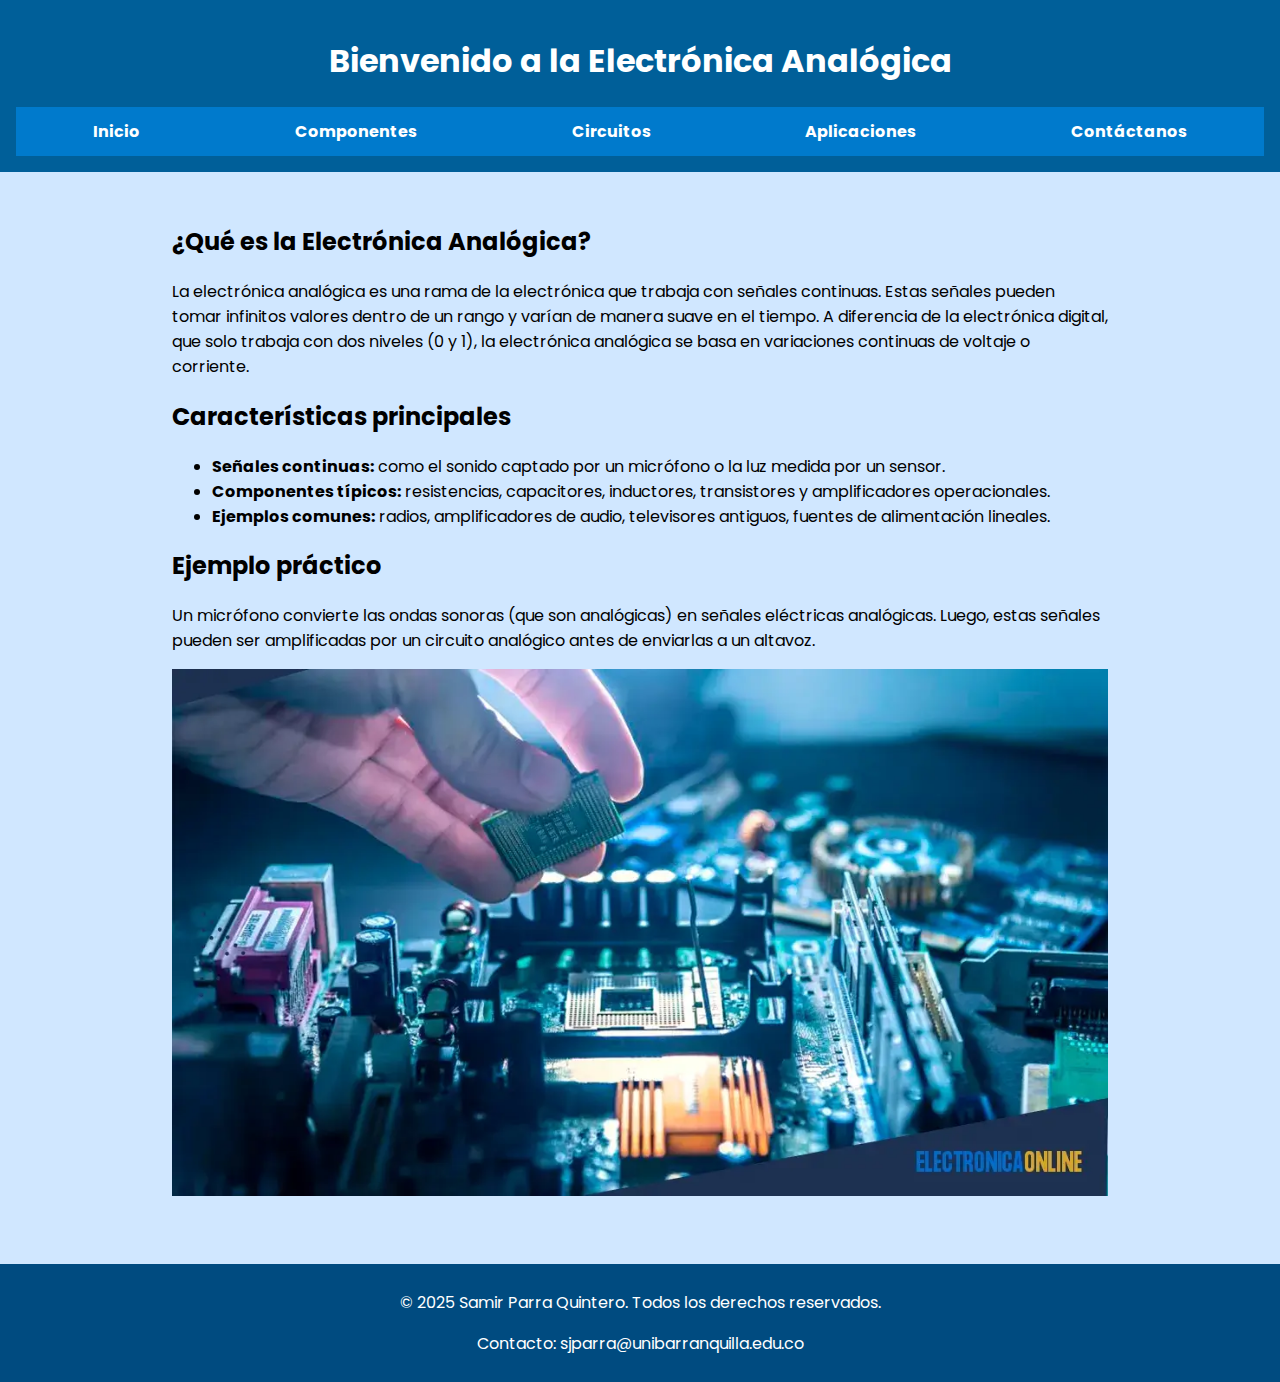
<file: index.html>
<!DOCTYPE html>
<html lang="es">
<head>
  <meta charset="UTF-8">
  <link href="https://fonts.googleapis.com/css2?family=Poppins:wght@300;400;700&display=swap" rel="stylesheet">
  <meta name="viewport" content="width=device-width, initial-scale=1.0">
  <title>Electrónica Analógica</title>
  <link rel="stylesheet" href="styles.css">
</head>
<body>
  <header>
    <h1>Bienvenido a la Electrónica Analógica</h1>
    <nav>
      <ul>
        <li><a href="index.html">Inicio</a></li>
        <li><a href="componentes.html">Componentes</a></li>
        <li><a href="circuitos.html">Circuitos</a></li>
        <li><a href="aplicaciones.html">Aplicaciones</a></li>
        <li><a href="contacto.html">Contáctanos</a></li>
      </ul>
    </nav>
  </header>
  <main>
    <h2>¿Qué es la Electrónica Analógica?</h2>
    <p>La electrónica analógica es una rama de la electrónica que trabaja con señales continuas. Estas señales pueden tomar infinitos valores dentro de un rango y varían de manera suave en el tiempo. A diferencia de la electrónica digital, que solo trabaja con dos niveles (0 y 1), la electrónica analógica se basa en variaciones continuas de voltaje o corriente.</p>

    <h2>Características principales</h2>
    <ul>
      <li><strong>Señales continuas:</strong> como el sonido captado por un micrófono o la luz medida por un sensor.</li>
      <li><strong>Componentes típicos:</strong> resistencias, capacitores, inductores, transistores y amplificadores operacionales.</li>
      <li><strong>Ejemplos comunes:</strong> radios, amplificadores de audio, televisores antiguos, fuentes de alimentación lineales.</li>
    </ul>

    <h2>Ejemplo práctico</h2>
    <p>Un micrófono convierte las ondas sonoras (que son analógicas) en señales eléctricas analógicas. Luego, estas señales pueden ser amplificadas por un circuito analógico antes de enviarlas a un altavoz.</p>

    <img src="imagenes/Electronica-Analogica.webp" alt="Circuito analógico">
  </main>
</body>

<footer>
  <p>&copy; 2025 Samir Parra Quintero. Todos los derechos reservados.</p>
  <p>Contacto: sjparra@unibarranquilla.edu.co</p>
</footer>

</html>
</file>
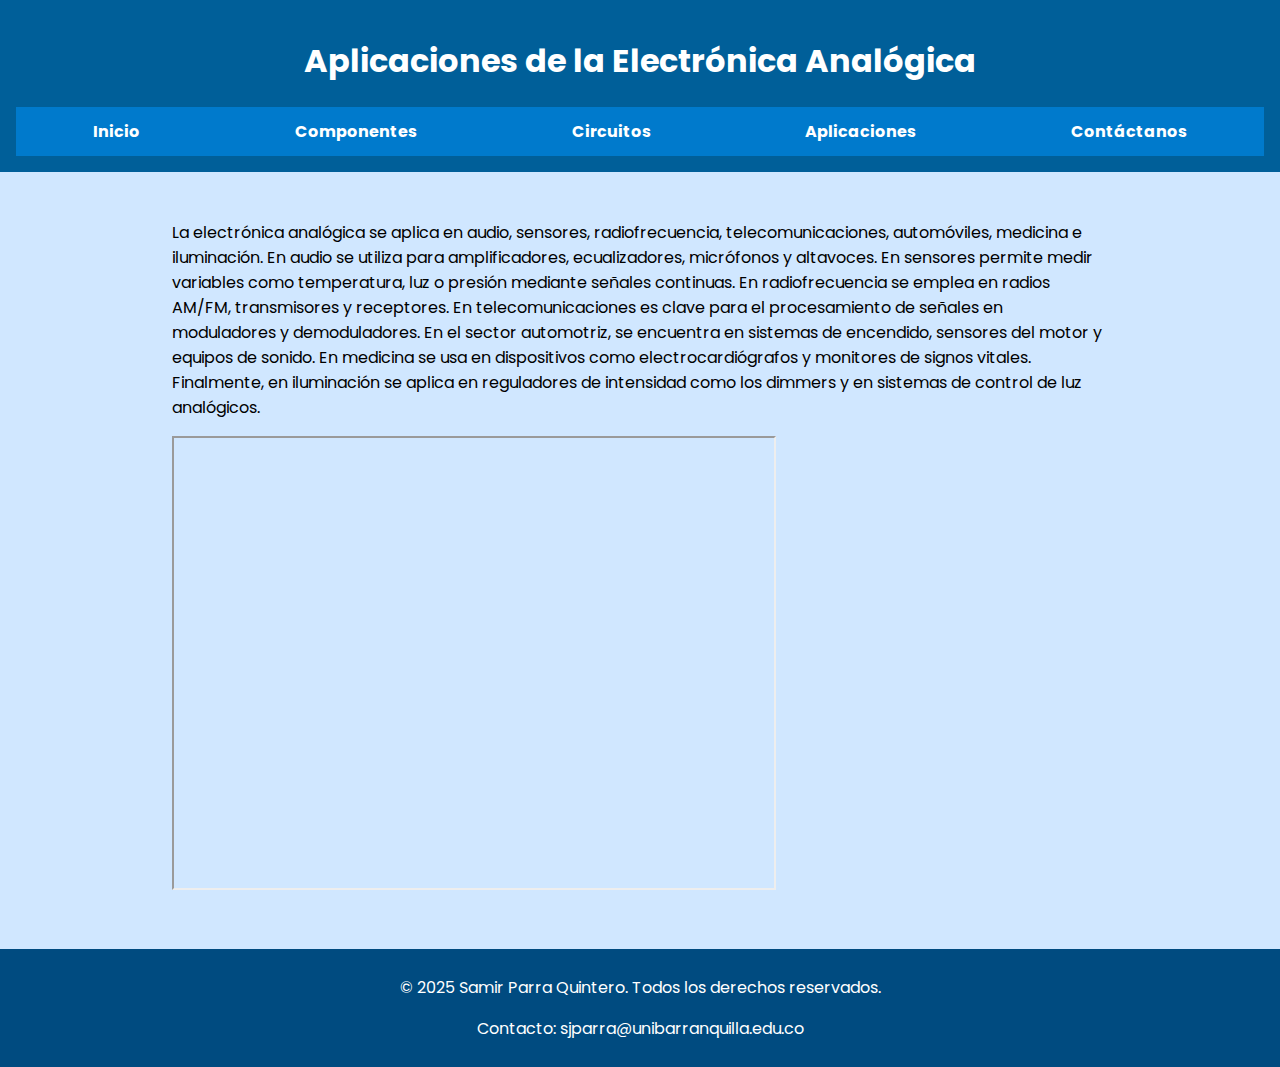
<file: aplicaciones.html>
<!DOCTYPE html>
<html lang="es">
<head>
  <meta charset="UTF-8">
  <title>Aplicaciones</title>
  <link href="https://fonts.googleapis.com/css2?family=Poppins:wght@300;400;700&display=swap" rel="stylesheet">
  <meta name="viewport" content="width=device-width, initial-scale=1.0">
  <link rel="stylesheet" href="styles.css">
</head>
<body>
  <header>
    <h1>Aplicaciones de la Electrónica Analógica</h1>
    <nav>
      <ul>
        <li><a href="index.html">Inicio</a></li>
        <li><a href="componentes.html">Componentes</a></li>
        <li><a href="circuitos.html">Circuitos</a></li>
        <li><a href="aplicaciones.html">Aplicaciones</a></li>
        <li><a href="contacto.html">Contáctanos</a></li>
      </ul>
    </nav>
  </header>
  <main>
    <p>La electrónica analógica se aplica en audio, sensores, radiofrecuencia, telecomunicaciones, automóviles, medicina e iluminación. En audio se utiliza para amplificadores, ecualizadores, micrófonos y altavoces. En sensores permite medir variables como temperatura, luz o presión mediante señales continuas. En radiofrecuencia se emplea en radios AM/FM, transmisores y receptores. En telecomunicaciones es clave para el procesamiento de señales en moduladores y demoduladores. En el sector automotriz, se encuentra en sistemas de encendido, sensores del motor y equipos de sonido. En medicina se usa en dispositivos como electrocardiógrafos y monitores de signos vitales. Finalmente, en iluminación se aplica en reguladores de intensidad como los dimmers y en sistemas de control de luz analógicos.</p>
    <iframe src="https://www.google.com/maps/embed?pb=!1m18..." width="600" height="450"></iframe>
  </main>
</body>

<footer>
  <p>&copy; 2025 Samir Parra Quintero. Todos los derechos reservados.</p>
  <p>Contacto: sjparra@unibarranquilla.edu.co</p>
</footer>

</html>
</file>
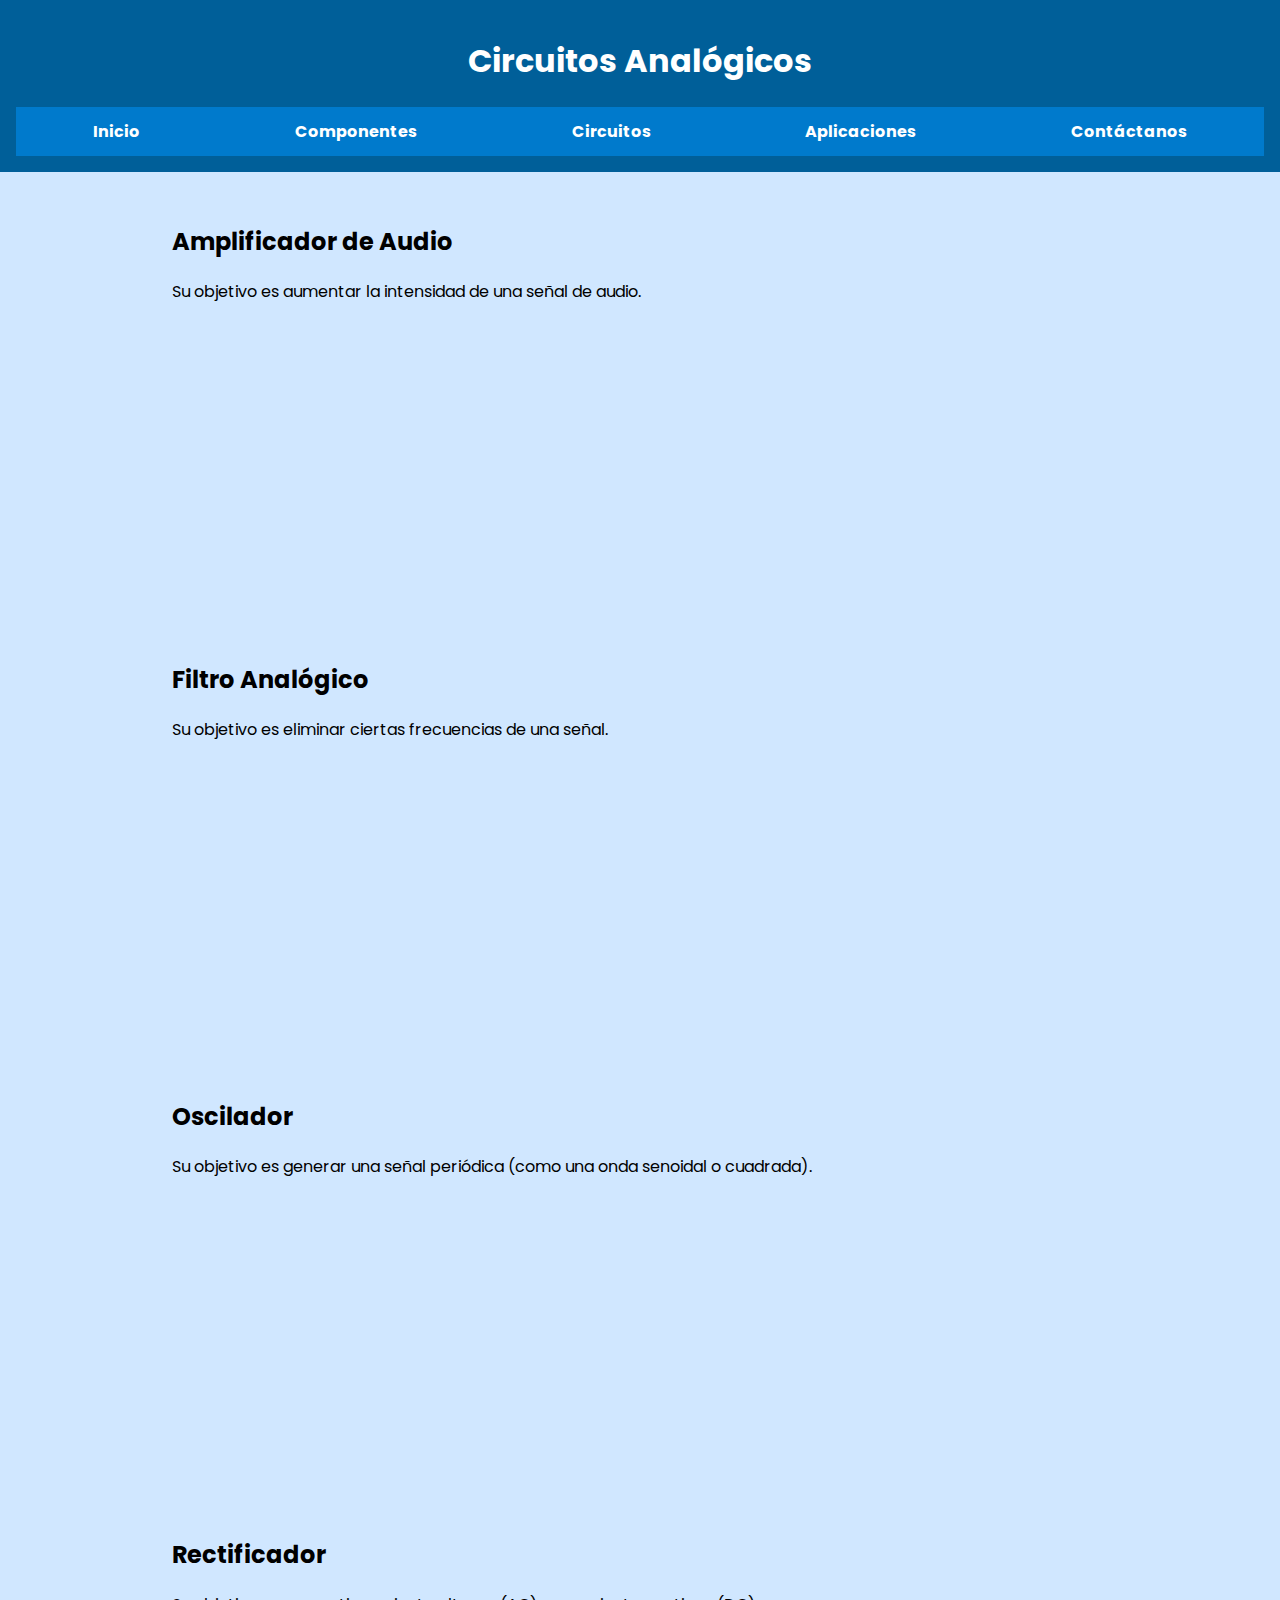
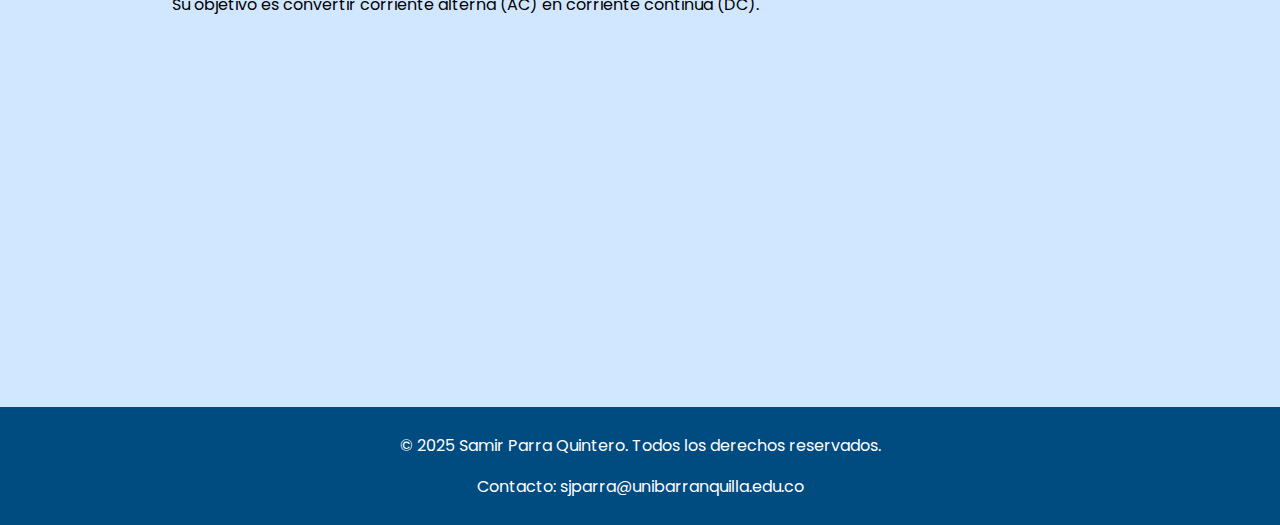
<file: circuitos.html>
<!DOCTYPE html>
<html lang="es">
<head>
  <meta charset="UTF-8">
  <title>Circuitos Analógicos</title>
  <link href="https://fonts.googleapis.com/css2?family=Poppins:wght@300;400;700&display=swap" rel="stylesheet">
  <meta name="viewport" content="width=device-width, initial-scale=1.0">
  <link rel="stylesheet" href="styles.css">
</head>
<body>
  <header>
    <h1>Circuitos Analógicos</h1>
    <nav>
      <ul>
        <li><a href="index.html">Inicio</a></li>
        <li><a href="componentes.html">Componentes</a></li>
        <li><a href="circuitos.html">Circuitos</a></li>
        <li><a href="aplicaciones.html">Aplicaciones</a></li>
        <li><a href="contacto.html">Contáctanos</a></li>
      </ul>
    </nav>
  </header>
  <main>
    <h2>Amplificador de Audio</h2>
    <p>Su objetivo es aumentar la intensidad de una señal de audio.</p>
    <iframe width="560" height="315" src="https://www.youtube.com/embed/YxyG0IOHXVc?si=5xXuYfu6G_Tf5qoy" frameborder="0" allowfullscreen></iframe>

    <h2>Filtro Analógico</h2>
    <p>Su objetivo es eliminar ciertas frecuencias de una señal.</p>
    <iframe width="560" height="315" src="https://www.youtube.com/embed/AUK_Ukd_SPY?si=1zxSsq6Kq2hzC-wJ" frameborder="0" allowfullscreen></iframe>

    <h2>Oscilador</h2>
    <p>Su objetivo es generar una señal periódica (como una onda senoidal o cuadrada).</p>
    <iframe width="560" height="315" src="https://www.youtube.com/embed/bCyMlpkD-9Y?si=NLlJMZgQX1vQTu9R" frameborder="0" allowfullscreen></iframe>

    <h2>Rectificador</h2>
    <p>Su objetivo es convertir corriente alterna (AC) en corriente continua (DC).</p>
    <iframe width="560" height="315" src="https://www.youtube.com/embed/17V1GDNYcVY" frameborder="0" allowfullscreen></iframe>

  </main>
</body>

<footer>
  <p>&copy; 2025 Samir Parra Quintero. Todos los derechos reservados.</p>
  <p>Contacto: sjparra@unibarranquilla.edu.co</p>
</footer>

</html>
</file>
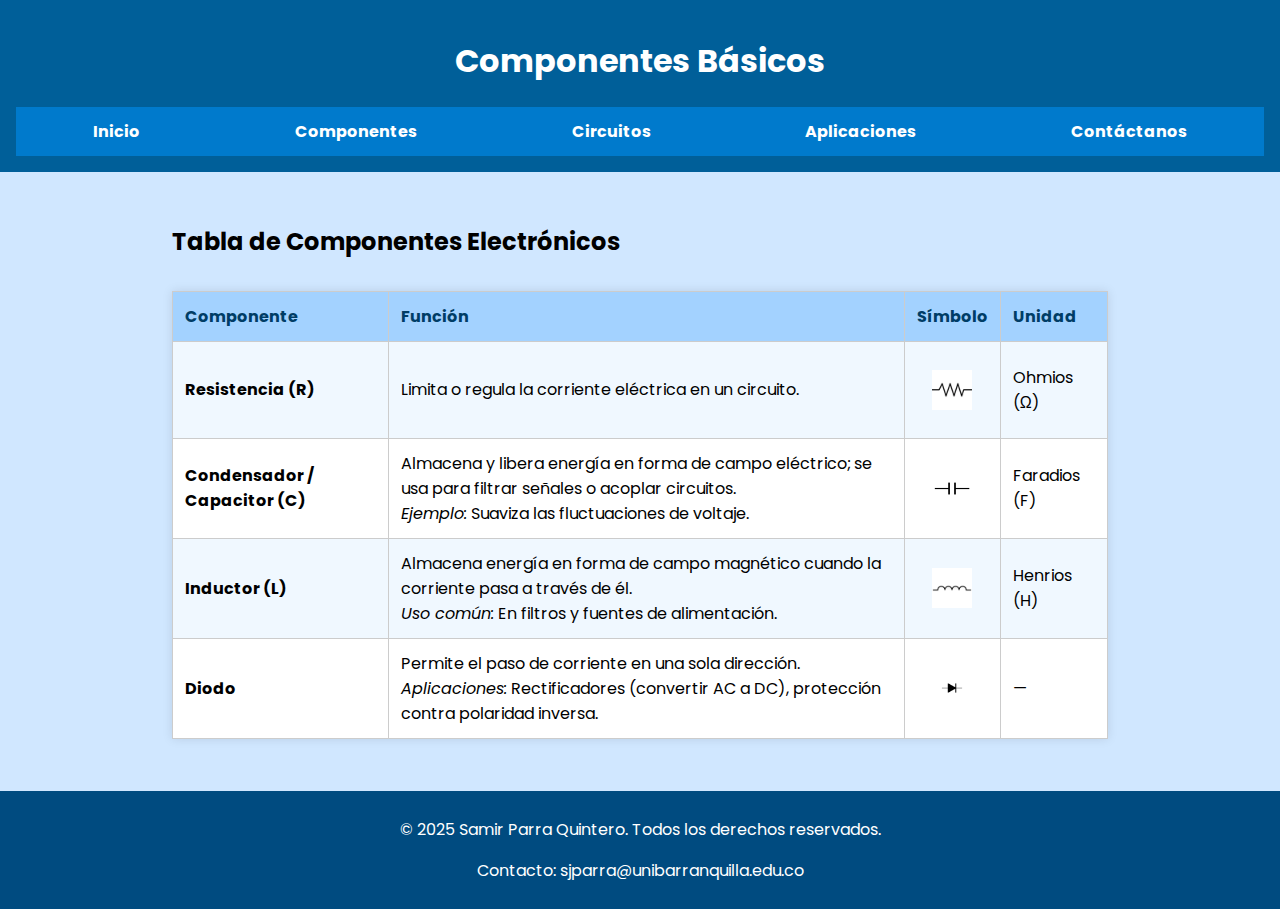
<file: componentes.html>
<!DOCTYPE html>
<html lang="es">
<head>
  <meta charset="UTF-8">
  <title>Componentes Básicos</title>
  <link href="https://fonts.googleapis.com/css2?family=Poppins:wght@300;400;700&display=swap" rel="stylesheet">
  <meta name="viewport" content="width=device-width, initial-scale=1.0">
  <link rel="stylesheet" href="styles.css">
</head>
<body>
  <header>
    <h1>Componentes Básicos</h1>
    <nav>
      <ul>
        <li><a href="index.html">Inicio</a></li>
        <li><a href="componentes.html">Componentes</a></li>
        <li><a href="circuitos.html">Circuitos</a></li>
        <li><a href="aplicaciones.html">Aplicaciones</a></li>
        <li><a href="contacto.html">Contáctanos</a></li>
      </ul>
    </nav>
  </header>
  <main>
    <h2>Tabla de Componentes Electrónicos</h2>
    <table>
      <tr>
        <th>Componente</th>
        <th>Función</th>
        <th>Símbolo</th>
        <th>Unidad</th>
      </tr>
      <tr>
        <td><strong>Resistencia (R)</strong></td>
        <td>Limita o regula la corriente eléctrica en un circuito.</td>
        <td><img src="imagenes/simbolos/resistencia.webp" alt="Símbolo Resistencia" width="40"></td>
        <td>Ohmios (Ω)</td>
      </tr>
      <tr>
        <td><strong>Condensador / Capacitor (C)</strong></td>
        <td>Almacena y libera energía en forma de campo eléctrico; se usa para filtrar señales o acoplar circuitos.<br><em>Ejemplo:</em> Suaviza las fluctuaciones de voltaje.</td>
        <td><img src="imagenes/simbolos/capacitor.webp" alt="Símbolo Capacitor" width="40"></td>
        <td>Faradios (F)</td>
      </tr>
      <tr>
        <td><strong>Inductor (L)</strong></td>
        <td>Almacena energía en forma de campo magnético cuando la corriente pasa a través de él.<br><em>Uso común:</em> En filtros y fuentes de alimentación.</td>
        <td><img src="imagenes/simbolos/inductor.webp" alt="Símbolo Inductor" width="40"></td>
        <td>Henrios (H)</td>
      </tr>
      <tr>
        <td><strong>Diodo</strong></td>
        <td>Permite el paso de corriente en una sola dirección.<br><em>Aplicaciones:</em> Rectificadores (convertir AC a DC), protección contra polaridad inversa.</td>
        <td><img src="imagenes/simbolos/diodo.png" alt="Símbolo Diodo" width="40"></td>
        <td>—</td>
      </tr>
    </table>
  </main>
</body>

<footer>
  <p>&copy; 2025 Samir Parra Quintero. Todos los derechos reservados.</p>
  <p>Contacto: sjparra@unibarranquilla.edu.co</p>
</footer>

</html>
</file>
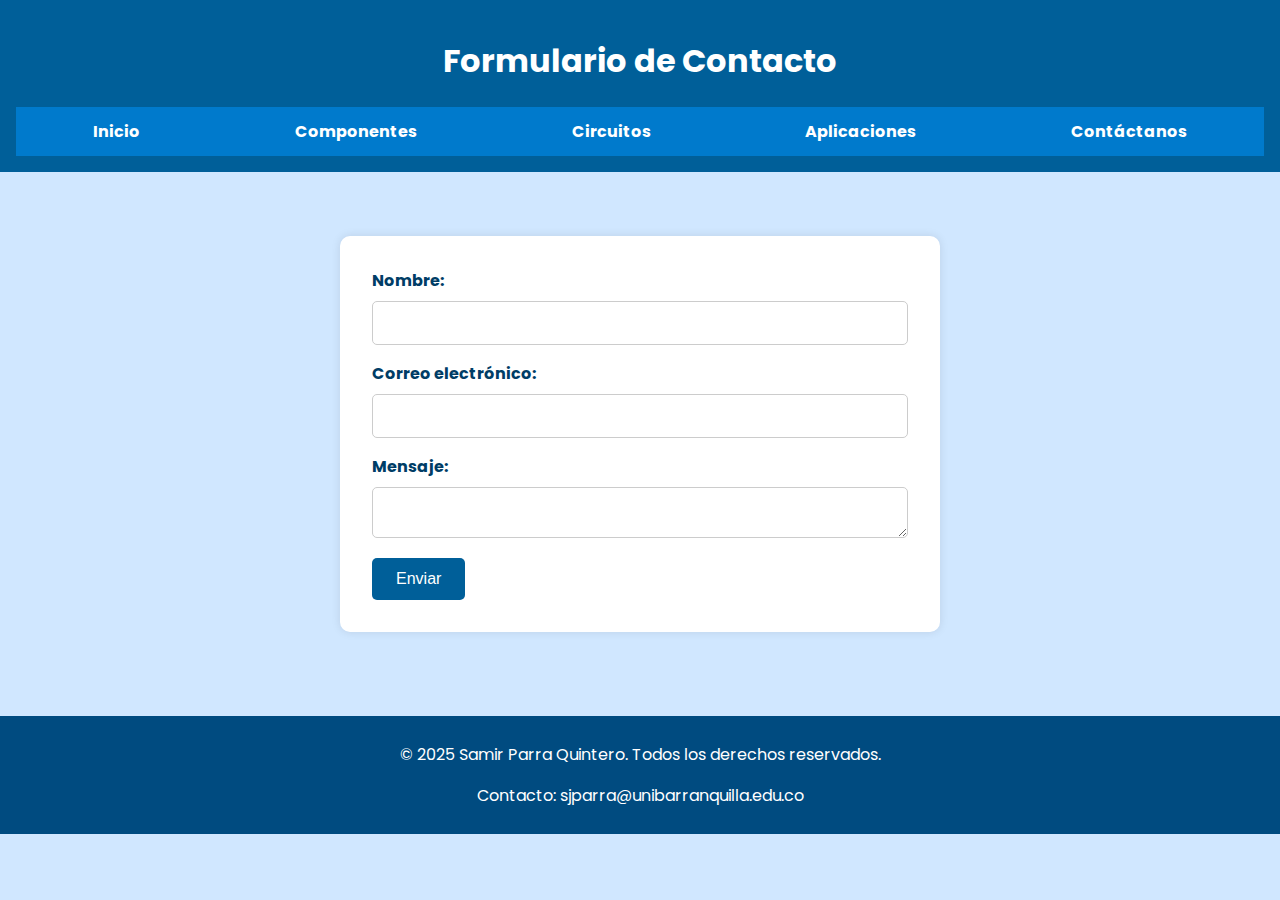
<file: contacto.html>
<!DOCTYPE html>
<html lang="es">
<head>
  <meta charset="UTF-8">
  <title>Contáctanos</title>
  <link href="https://fonts.googleapis.com/css2?family=Poppins:wght@300;400;700&display=swap" rel="stylesheet">
  <meta name="viewport" content="width=device-width, initial-scale=1.0">
  <link rel="stylesheet" href="styles.css">
</head>
<body>
  <header>
    <h1>Formulario de Contacto</h1>
    <nav>
      <ul>
        <li><a href="index.html">Inicio</a></li>
        <li><a href="componentes.html">Componentes</a></li>
        <li><a href="circuitos.html">Circuitos</a></li>
        <li><a href="aplicaciones.html">Aplicaciones</a></li>
        <li><a href="contacto.html">Contáctanos</a></li>
      </ul>
    </nav>
  </header>
  <main>
    <form action="#" method="post">
      <label for="nombre">Nombre:</label>
      <input type="text" id="nombre" name="nombre">

      <label for="correo">Correo electrónico:</label>
      <input type="email" id="correo" name="correo">

      <label for="mensaje">Mensaje:</label>
      <textarea id="mensaje" name="mensaje"></textarea>

      <button type="submit">Enviar</button>
    </form>
  </main>
</body>

<footer>
  <p>&copy; 2025 Samir Parra Quintero. Todos los derechos reservados.</p>
  <p>Contacto: sjparra@unibarranquilla.edu.co</p>
</footer>

</html>
</file>
<file: styles.css>
/* Estilos generales */
body {
  background-color: #d0e7ff; /* Azul clarito */
  font-family: 'Poppins', sans-serif;

  margin: 0;
  padding: 0;
}

header {
  background-color: #005f99;
  color: white;
  padding: 1em;
  text-align: center;
  width: 100%;
  box-sizing: border-box;
}

nav {
  width: 100%;
  box-sizing: border-box;
}

nav ul {
  list-style-type: none;
  padding: 0;
  margin: 0;
  display: flex;
  flex-wrap: wrap;
  justify-content: center;
  background-color: #007acc;
}

nav li {
  flex: 1 1 auto;
  text-align: center;
  min-width: 120px;
}

nav a {
  text-decoration: none;
  color: white;
  font-weight: bold;
  padding: 0.75em;
  display: block;
  transition: background-color 0.3s;
}

nav a:hover {
  background-color: #005f99;
  border-radius: 5px;
}

main {
  padding: 2em;
  max-width: 1000px;
  margin: auto;
  box-sizing: border-box;
}

img {
  max-width: 100%;
  height: auto;
  display: block;
  margin: 1em auto;
}

table {
  width: 100%;
  border-collapse: collapse;
  background-color: white;
  box-shadow: 0 0 10px rgba(0, 0, 0, 0.1);
  margin-top: 2em;
}

table, th, td {
  border: 1px solid #ccc;
  padding: 0.75em;
  text-align: left;
}

th {
  background-color: #a3d2ff;
  color: #003d66;
}

tr:nth-child(even) {
  background-color: #f0f8ff;
}

/* Estilos para formularios */
form {
  background-color: white;
  padding: 2em;
  border-radius: 10px;
  box-shadow: 0 0 10px rgba(0, 0, 0, 0.1);
  max-width: 600px;
  margin: 2em auto;
  box-sizing: border-box;
}

form label {
  display: block;
  margin-bottom: 0.5em;
  font-weight: bold;
  color: #003d66;
}

form input,
form textarea,
form select {
  width: 100%;
  padding: 0.75em;
  margin-bottom: 1em;
  border: 1px solid #ccc;
  border-radius: 5px;
  font-size: 1em;
  box-sizing: border-box;
}

form button {
  background-color: #005f99;
  color: white;
  padding: 0.75em 1.5em;
  border: none;
  border-radius: 5px;
  font-size: 1em;
  cursor: pointer;
  transition: background-color 0.3s;
}

form button:hover {
  background-color: #004b80;
}

/* Responsive Design */
@media (max-width: 768px) {
  header, nav, main, form {
    padding: 1em;
  }

  nav ul {
    flex-direction: column;
    align-items: stretch;
  }

  nav li {
    width: 100%;
  }

  table {
    font-size: 0.9em;
    overflow-x: auto;
    display: block;
  }

  form {
    width: 90%;
  }

  form button {
    width: 100%;
    padding: 1em;
  }
}

footer {
  background-color: #004b80;
  color: white;
  text-align: center;
  padding: 10px;
  margin-top: 20px;
}
</file>
